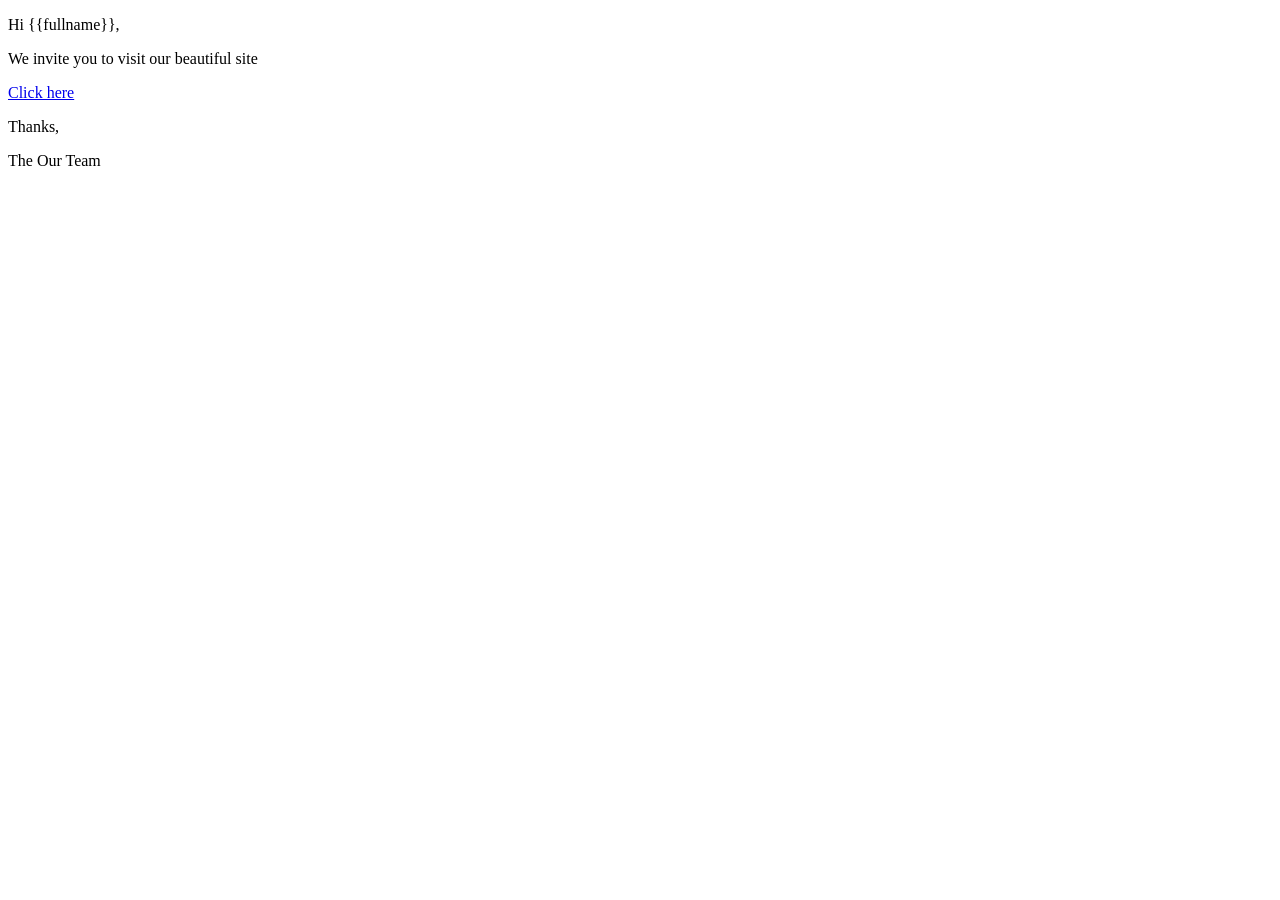
<file: templates/example_email.html>
<!DOCTYPE html>
<html lang="en">
<head>
    <meta charset="UTF-8">
    <title>Hello</title>
</head>
<body>
<p>Hi {{fullname}},</p>
<p>We invite you to visit our beautiful site</p>
<p>
    <a href="https://localhost:8000">
        Click here
    </a>
</p>
<p>Thanks,</p>
<p>The Our Team</p>
</body>
</html>
</file>
